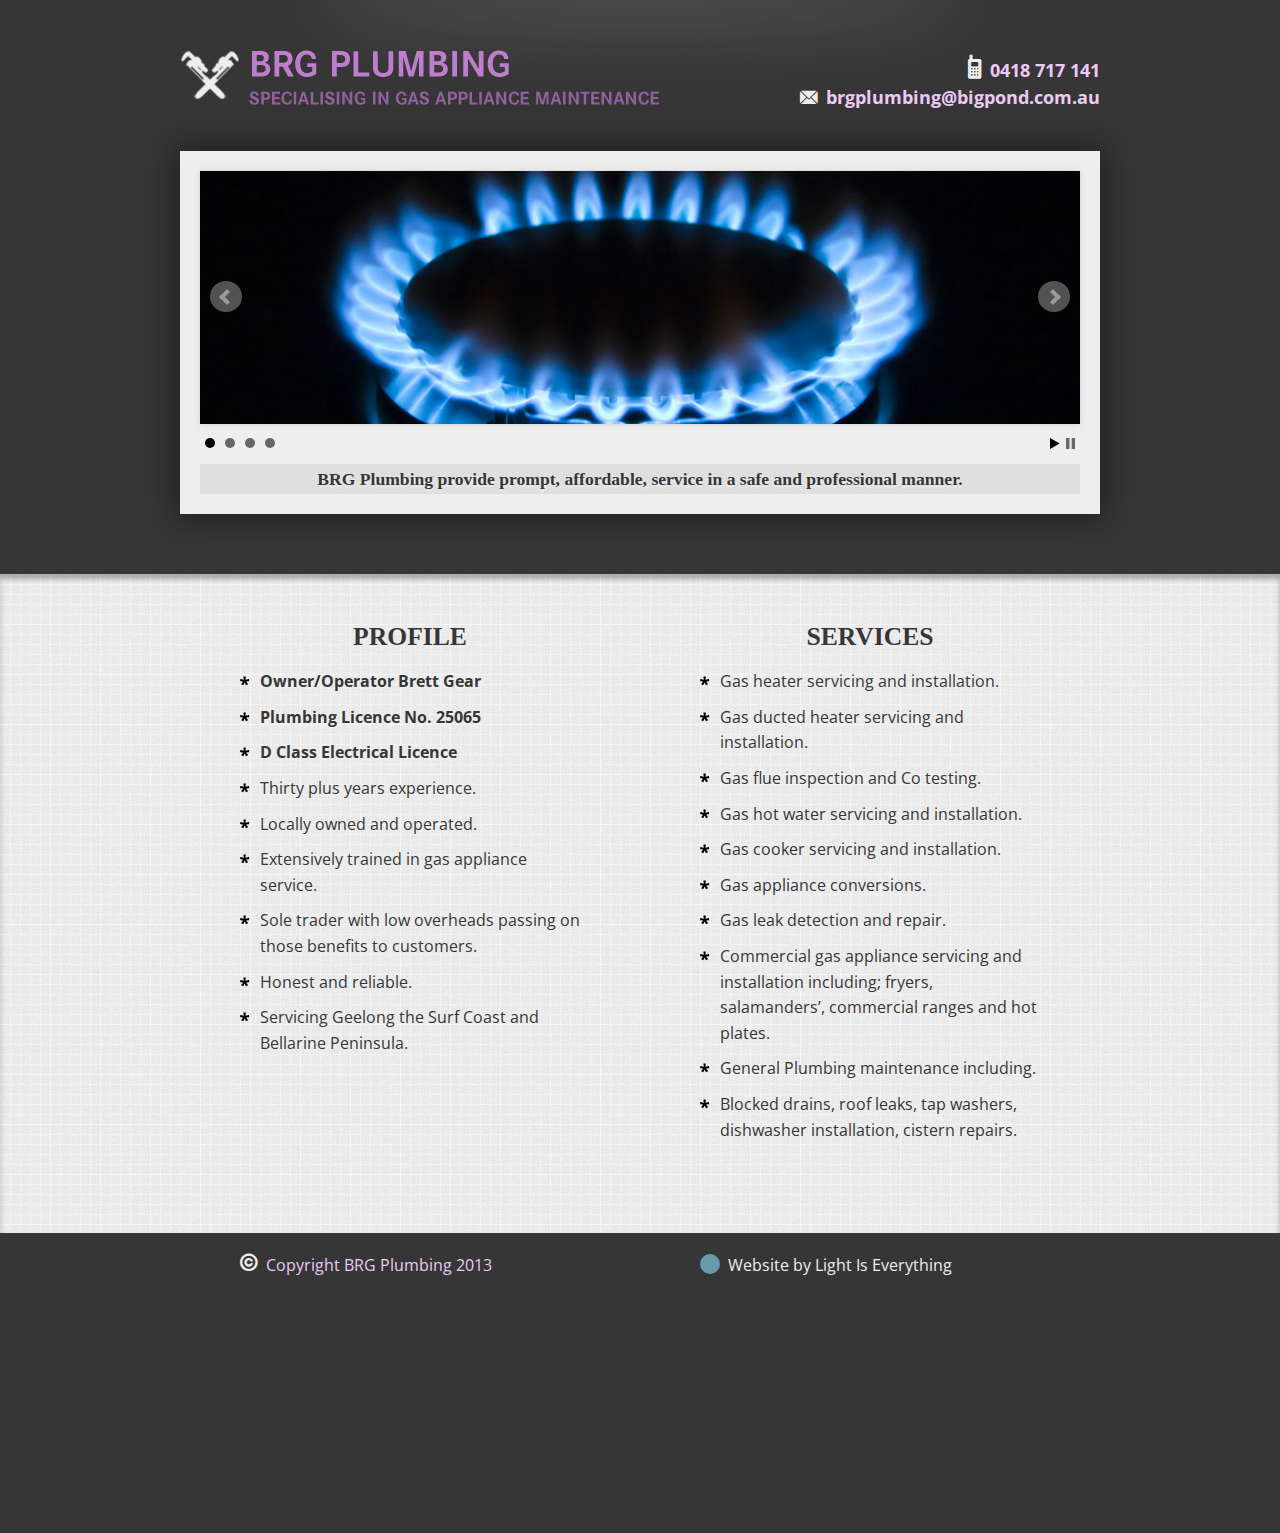
<file: index.html>
<!DOCTYPE html>
<!--[if lt IE 7]>      <html class="no-js lt-ie9 lt-ie8 lt-ie7"> <![endif]-->
<!--[if IE 7]>         <html class="no-js lt-ie9 lt-ie8"> <![endif]-->
<!--[if IE 8]>         <html class="no-js lt-ie9"> <![endif]-->
<!--[if gt IE 8]><!--> <html class="no-js"> <!--<![endif]-->
<head>
  <meta charset="utf-8">
  <meta http-equiv="X-UA-Compatible" content="IE=edge,chrome=1">
  <title>BRG Plumbing Geelong</title>
	<meta name="keywords" content="plumbing jobs, plumbing apprenticeship, plumbing tools, plumbers, master plumbers, gas plumber, plumbing supplies, plumbing pipes, plumbers tools, budget plumbing, plumbing industry, plumbing services, plumbing, plumbers geelong, plumbing melbourne, emergency plumber geelong">
  <meta name="description" content="BRG Plumbing Geelong provide prompt, affordable, service in a safe and professional manner.">
  <meta name="viewport" content="width=device-width">
	<link rel="shortcut icon" href="favicon.ico">

  <link rel="stylesheet" href="styles/screen.css">
  <link href="scripts/vendor/jquery.bxslider.css" rel="stylesheet" />
  <script src="scripts/vendor/modernizr.latest.dev.js"></script>
</head>
<body>
	<header role="banner">
		<div class="container">
			<h1><img src="images/brg-plumbing-logo.png" alt="BRG Plumbing - Geelong. Specialising in gas appliance maintenance."></h1>
			<dl class="contact">
				<dt class="offscreen">Call</dt><dd class="tel"><span aria-hidden="true" data-icon="&#xf0e8;"></span><a href="tel:0418717141">0418 717 141</a></dd>
				<dt class="offscreen">Email</dt><dd class="email"><span aria-hidden="true" data-icon="&#xf028;"></span><a href="mailto:brgplumbing@bigpond.com.au">brgplumbing@bigpond.com.au</a></dd>
			</dl>
		</div>
	</header>
	<div class="hero" role="main">
		<div class="container">
			<div class="slide-wrap">
				<h2>BRG Plumbing provide prompt, affordable, service in a safe and professional manner.</h2>
		  </div>
  	</div>
	</div>
	<div class="content">
		<div class="container">
			<section class="profile">
				<h1>Profile</h1>
				<ul>
					<li class="highlight">Owner/Operator Brett Gear</li>
					<li class="highlight">Plumbing Licence No. 25065</li>
					<li class="highlight">D Class Electrical Licence</li>
					<li>Thirty plus years experience.</li>
					<li>Locally owned and operated.</li>
					<li>Extensively trained in gas appliance service.</li>
					<li>Sole trader with low overheads passing on those benefits to customers.</li>
					<li>Honest and reliable.</li>
					<li>Servicing Geelong the Surf Coast and Bellarine Peninsula.</li>
				</ul>
			</section><section class="service">
				<h1>Services</h1>
				<ul>
					<li>Gas heater servicing and installation.</li>
					<li>Gas ducted heater servicing and installation.</li>
					<li>Gas flue inspection and Co testing.</li>
					<li>Gas hot water servicing and installation.</li>
					<li>Gas cooker servicing and installation.</li>
					<li>Gas appliance conversions.</li>
					<li>Gas leak detection and repair.</li>
					<li>Commercial gas appliance servicing and installation including; fryers, salamanders’, commercial ranges and hot plates.</li>
					<li>General Plumbing maintenance including.</li>
					<li>Blocked drains, roof leaks, tap washers, dishwasher installation, cistern repairs.</li>
				</ul>
			</section>
		</div>
	</div>
	<footer role="contentinfo">
		<div class="container">
			<ul>
				<li class="copy"><span aria-hidden="true" data-icon="&#xa9;"></span>Copyright BRG Plumbing 2013</li>
				<li class="author"><a href="http://lightiseverything.com.au">Website by Light Is Everything</a></li>
			</ul>
		</div>
	</footer>

  <script src="//ajax.googleapis.com/ajax/libs/jquery/1.9.1/jquery.min.js"></script>
  <script>window.jQuery || document.write('<script src="scripts/vendor/jquery.1.9.1.min.js"><\/script>')</script>
  <script src="scripts/vendor/jquery.bxslider.min.js"></script>
  <script src="scripts/main-ck.js"></script>
  <!--<script src="js/plugins.js"></script>
  <script src="js/main.js"></script>-->

  <!-- Google Analytics: change UA-XXXXX-X to be your site's ID.
  <script>
      var _gaq=[['_setAccount','UA-XXXXX-X'],['_trackPageview']];
      (function(d,t){var g=d.createElement(t),s=d.getElementsByTagName(t)[0];
      g.src=('https:'==location.protocol?'//ssl':'//www')+'.google-analytics.com/ga.js';
      s.parentNode.insertBefore(g,s)}(document,'script'));
  </script>-->
</body>
</html>
</file>
<file: styles/screen.css>
@import url(http://fonts.googleapis.com/css?family=Open+Sans:400,700);html,body,div,span,applet,object,iframe,h1,h2,h3,h4,h5,h6,p,blockquote,pre,a,abbr,acronym,address,big,cite,code,del,dfn,em,img,ins,kbd,q,s,samp,small,strike,strong,sub,sup,tt,var,b,u,i,center,dl,dt,dd,ol,ul,li,fieldset,form,label,legend,table,caption,tbody,tfoot,thead,tr,th,td,article,aside,canvas,details,embed,figure,figcaption,footer,header,hgroup,menu,nav,output,ruby,section,summary,time,mark,audio,video{margin:0;padding:0;border:0;font:inherit;font-size:100%;vertical-align:baseline}html{line-height:1}ol,ul{list-style:none}table{border-collapse:collapse;border-spacing:0}caption,th,td{text-align:left;font-weight:normal;vertical-align:middle}q,blockquote{quotes:none}q:before,q:after,blockquote:before,blockquote:after{content:"";content:none}a img{border:none}article,aside,details,figcaption,figure,footer,header,hgroup,menu,nav,section,summary{display:block}@font-face{font-family:'whhglyphs';src:url("../fonts/whhglyphs.eot");src:url("../fonts/whhglyphs.eot?#iefix") format("embedded-opentype"),url("../fonts/whhglyphs.woff") format("woff"),url("../fonts/whhglyphs.ttf") format("truetype"),url("../fonts/whhglyphs.svg#whhglyphs") format("svg");font-weight:normal;font-style:normal}[data-icon]:before{font-family:'whhglyphs';content:attr(data-icon);speak:none;color:#eee;font-weight:normal;font-variant:normal;text-transform:none;line-height:1;-webkit-font-smoothing:antialiased;font-size:110%;margin-right:4px;display:inline-block}.tel [data-icon]:before{font-size:150%}.email [data-icon]:before{margin-right:8px;vertical-align:text-top;padding-top:2px}footer [data-icon]:before{margin-right:8px;vertical-align:text-top}body{font-family:"Open Sans","Helvetica Neue","Arial",sans-serif;font-size:1em;line-height:1.6em;text-align:center;font-weight:400;color:#363636}@media (max-width: 31.25em){body{font-size:0.83333em}}h1,h2{font-family:Georgia, Times, "Times New Roman", serif;font-weight:800;font-size:160%;text-shadow:0px 2px 3px #eee}a{text-decoration:none;color:#edc9f5;-webkit-transition:all 0.5s ease;-moz-transition:all 0.5s ease;-o-transition:all 0.5s ease;transition:all 0.5s ease}a:hover,a:focus{border-bottom:1px solid #eee;color:#eee}li{font-family:"Open Sans","Helvetica Neue","Arial",sans-serif;padding-bottom:10px}*{-webkit-box-sizing:border-box;-moz-box-sizing:border-box;box-sizing:border-box}body{background:#363636 url(../images/bg-shine.png) no-repeat 50% 0}body:after{display:none;content:"low-tide"}@media (min-width: 40.938em){body:after{content:"mid-tide"}}@media (min-width: 52.75em){body:after{content:"high-tide"}}.container{max-width:960px;margin:0 auto;padding:20px;position:relative}header{padding-top:12px}@media (min-width: 52.75em){header{padding-top:30px}}header h1{max-width:481px;margin:0 auto}@media (min-width: 40.938em){header h1{margin-left:20px}}@media (min-width: 52.75em){header h1{margin-left:0}}header img{width:100%}.contact{padding:20px 0 0}.contact dd{display:inline-block;width:auto}.contact dd a{font-size:110%;font-weight:700}@media (min-width: 40.938em){.contact{margin:0 0 20px 20px}.contact dt{float:left}.contact dd{margin-right:40px;float:left}}@media (min-width: 52.75em){.contact{margin-left:0;position:absolute;top:5px;right:20px;text-align:right}.contact dd{display:inline-block;float:none;margin-right:0}.contact dt{display:block;float:none}}@media (min-width: 40.938em){.hero{display:block}}.hero h2{font-size:110%;line-height:20px;padding:0 10px;color:#eee;text-shadow:none}@media (min-width: 40.938em){.hero h2{background:#dfdfdf;padding:5px;margin-top:40px;text-shadow:0px 2px 3px #eee;color:#363636}}.hero .container{padding-top:0}@media (min-width: 40.938em){.slide-wrap{border:20px #eee solid;background:#eee;margin:20px auto 40px;-webkit-box-shadow:0 0 32px 6px rgba(0,0,0,0.4);-moz-box-shadow:0 0 32px 6px rgba(0,0,0,0.4);box-shadow:0 0 32px 6px rgba(0,0,0,0.4)}}.slide-wrap li{padding:0}.slide-wrap .bx-wrapper{margin-bottom:20px}.slide-wrap .bx-wrapper .bx-viewport{border:0;margin-left:5px}.slide-wrap .bx-wrapper .bx-pager,.slide-wrap .bx-wrapper .bx-controls-auto{bottom:-40px}.slide-wrap .bx-wrapper .bx-controls-direction a,.slide-wrap .bx-wrapper .bx-controls-auto a{-webkit-transition:none 1s;-moz-transition:none 1s;-o-transition:none 1s;transition:none 1s}.slide-wrap .bx-wrapper .bx-controls-direction a:hover,.slide-wrap .bx-wrapper .bx-controls-direction a:focus,.slide-wrap .bx-wrapper .bx-controls-auto a:hover,.slide-wrap .bx-wrapper .bx-controls-auto a:focus{border-bottom:none}.content{background:#eee url(../images/bg-grid.png) repeat;-webkit-box-shadow:inset 0 5px 5px rgba(0,0,0,0.29);-moz-box-shadow:inset 0 5px 5px rgba(0,0,0,0.29);box-shadow:inset 0 5px 5px rgba(0,0,0,0.29);padding:20px 0 60px}.content h1{padding:10px 0 20px;text-transform:uppercase}.content .service{margin-top:40px}.content section{padding:0;vertical-align:top}@media (min-width: 40.938em){.content section{display:inline-block;width:50%;padding:0 60px}.content section.service{margin-top:0}}.content li{background:transparent url(../images/bg-list.png) no-repeat 0 7px;text-align:left;padding-left:20px;margin-left:6.66667px}@media (min-width: 40.938em){.content li{margin-left:0}}footer{color:#edc9f5;min-height:300px}footer li{display:block;width:100%}@media (min-width: 52.75em){footer li{width:50%;float:left;display:inline;text-align:left;padding:0 60px}}@media (min-width: 40.938em){.copy{float:left}}.author:before{content:" ";width:20px;height:20px;display:inline-block;-webkit-border-radius:10px;-moz-border-radius:10px;-ms-border-radius:10px;-o-border-radius:10px;border-radius:10px;background:#689aaa;vertical-align:text-top;margin-right:8px}@media (max-width: 31.25em){.author:before{width:14.28571px;height:14.28571px}}.author a{color:#eee}.author a:hover,.author a:focus{color:#edc9f5}.offscreen{text-indent:100%;white-space:nowrap;overflow:hidden;display:block;width:0;height:0}.highlight{font-weight:700;text-shadow:0px 2px 3px #eee}.lt-ie9 .container{width:960px}.lt-ie9 header{padding-top:30px}.lt-ie9 header h1{margin-left:0}.lt-ie9 .contact{margin-left:0;position:absolute;top:5px;right:20px;text-align:right}.lt-ie9 .contact dd{display:inline-block;float:none;margin-right:0}.lt-ie9 .contact dt{display:block;float:none}.lt-ie9 .hero{display:block}.lt-ie9 .hero h2{background:#dfdfdf;padding:5px;margin-top:40px;text-shadow:0px 2px 3px #eee;color:#363636}.lt-ie9 .slide-wrap{border:20px #eee solid;background:#eee;margin:20px auto 40px;-webkit-box-shadow:0 0 32px 6px rgba(0,0,0,0.4);-moz-box-shadow:0 0 32px 6px rgba(0,0,0,0.4);box-shadow:0 0 32px 6px rgba(0,0,0,0.4)}.lt-ie9 .content section{display:inline-block;width:50%;padding:0 60px}.lt-ie9 .content section.service{margin-top:0}.lt-ie9 .content li{margin-left:0}.lt-ie9 footer li{width:50%;float:left;display:inline;text-align:left;padding:0 60px}.lt-ie9 .copy{float:left}
</file>
